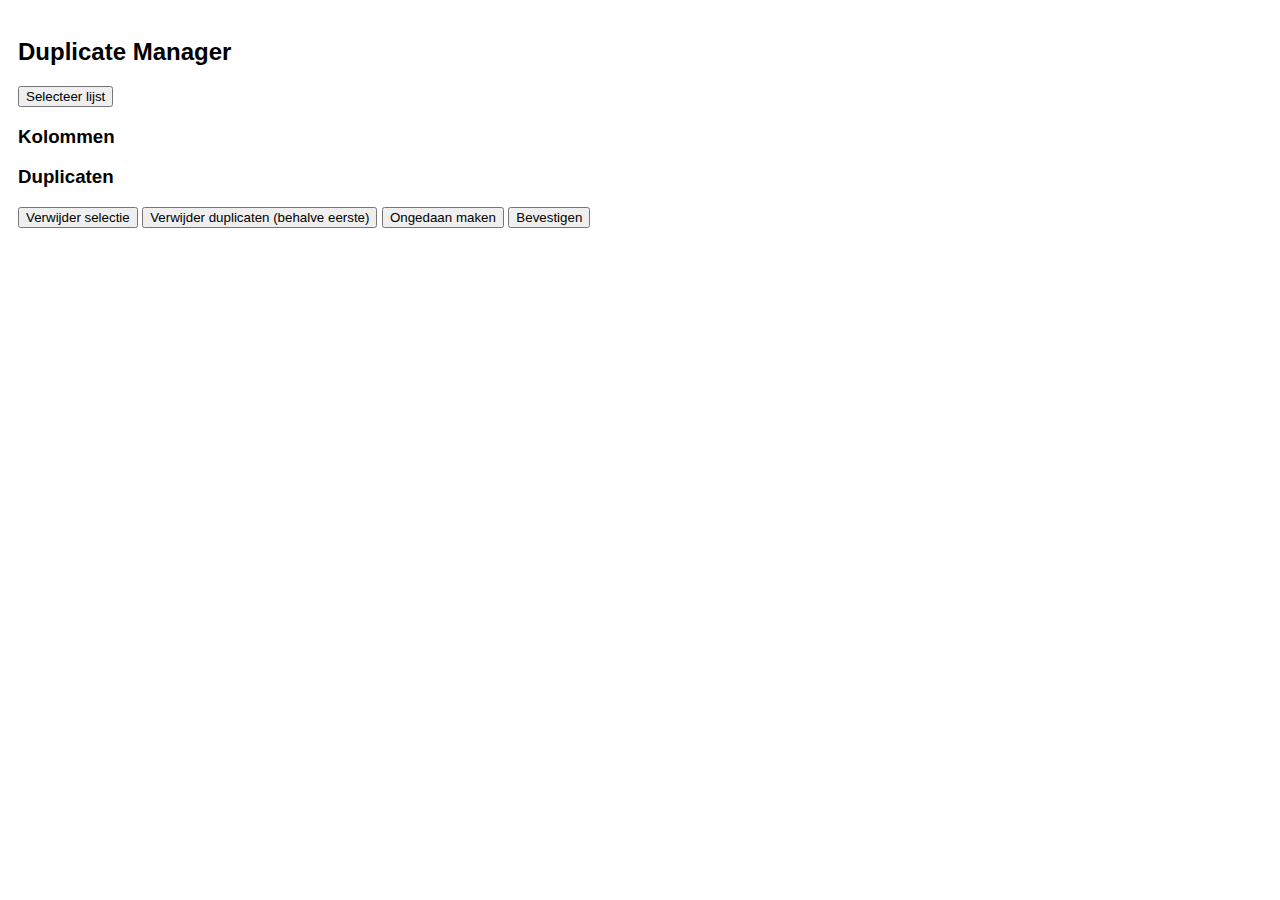
<file: OntdubbelTaskPane.html>
<!DOCTYPE html> <html> <head> <meta charset="utf-8" /> <title>Duplicate Manager</title> <!-- Correcte verwijzing naar jouw CSS-bestand --> <link rel="stylesheet" href="OntdubbelTaskPane.css" /> <!-- Office.js moet altijd vóór je eigen scripts geladen worden --> <script src="https://appsforoffice.microsoft.com/lib/1/hosted/office.js"></script> </head> <body> <h2>Duplicate Manager</h2> <button id="selectRange">Selecteer lijst</button> <div id="rangeInfo"></div> <h3>Kolommen</h3> <div id="columnSelector"></div> <h3>Duplicaten</h3> <div id="duplicates"></div> <button id="deleteSelected">Verwijder selectie</button> <button id="deleteAuto">Verwijder duplicaten (behalve eerste)</button> <button id="undo">Ongedaan maken</button> <button id="confirm">Bevestigen</button> <!-- Correcte verwijzing naar jouw JS-bestand --> <script src="OntdubbelTaskPane.js"></script> </body> </html>
</file>
<file: OntdubbelTaskPane.css>
body { font-family: Arial, sans-serif; padding: 10px; } #columnSelector table, #duplicates table { border-collapse: collapse; width: 100%; margin-top: 10px; } table td, table th { border: 1px solid #ccc; padding: 5px; } .duplicateRow { background-color: #ffe0e0; }
</file>
